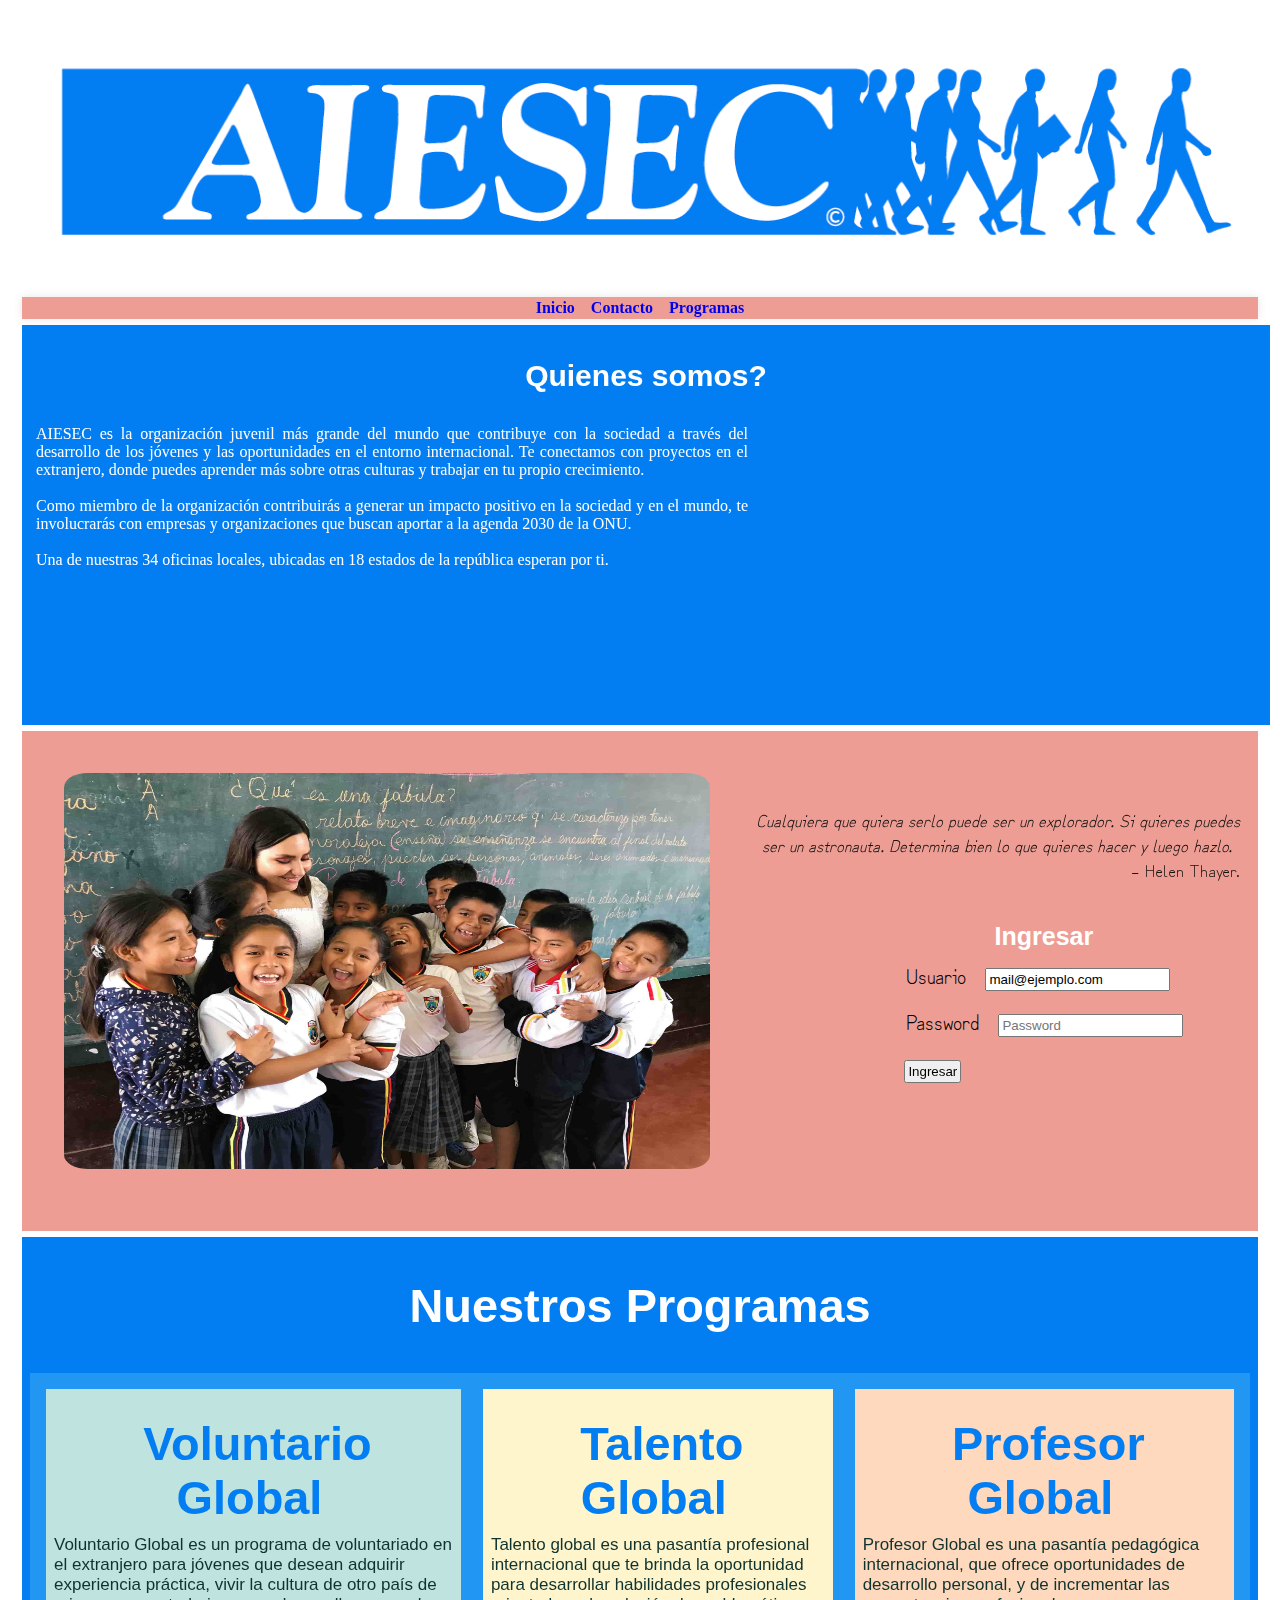
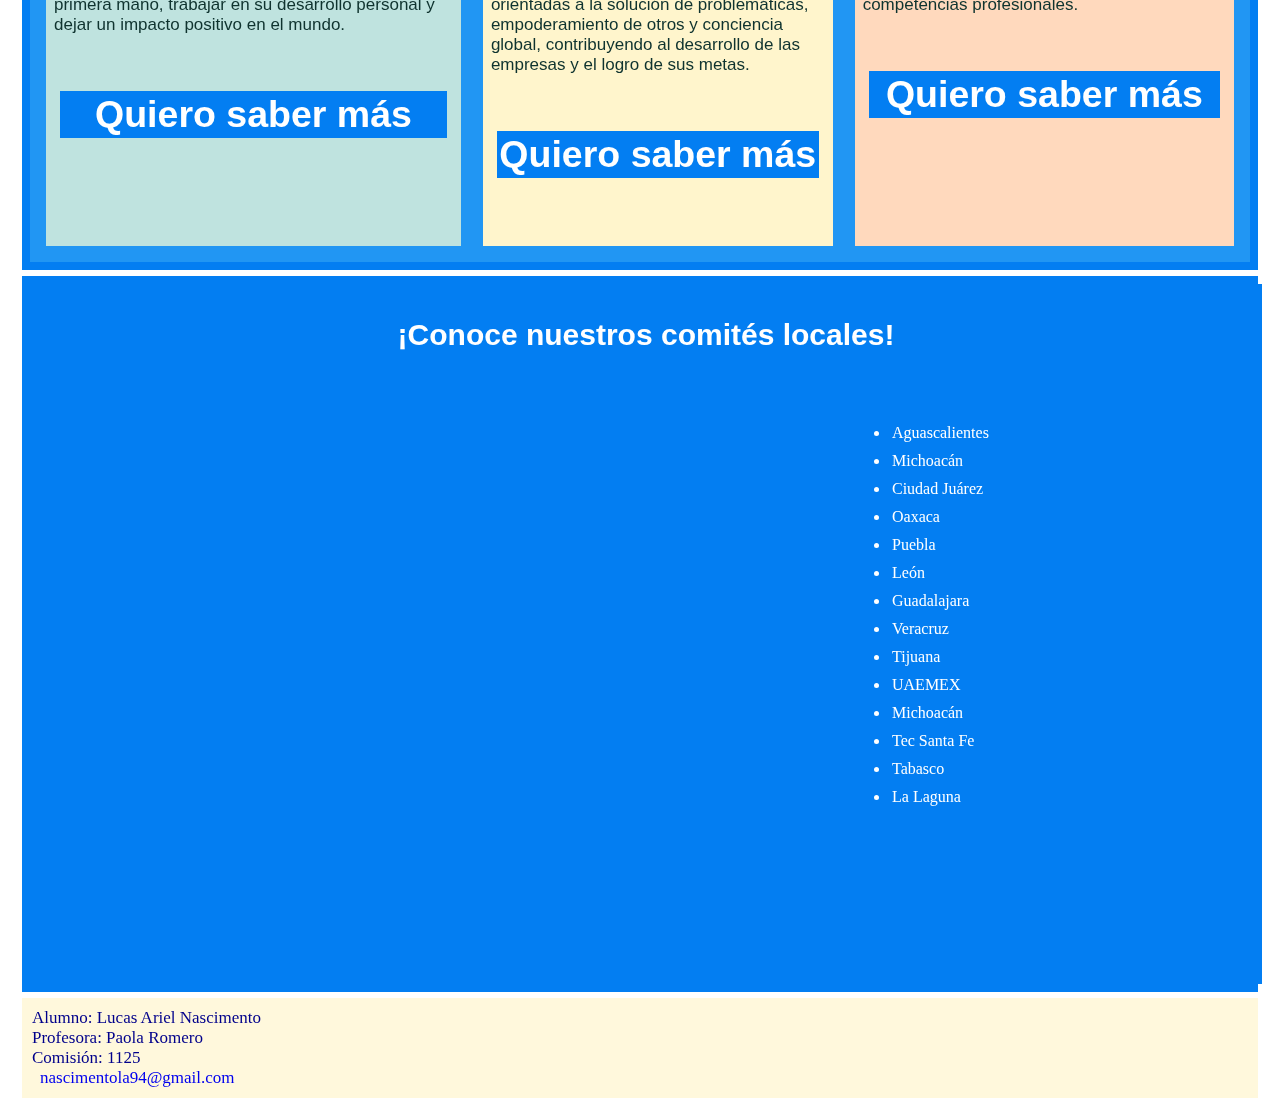
<file: index.html>
<!DOCTYPE html>
<html lang="en">

<head>
    <meta charset="UTF-8">
    <meta http-equiv="X-UA-Compatible" content="IE=edge">
    <meta name="viewport" content="width=device-width, initial-scale=1.0">
    <title>Pagina Principal</title>

    <img src="logo.png" alt="" id="logo">



    <link rel="stylesheet" href="Principal.css">
    <link rel="preconnect" href="https://fonts.googleapis.com">
    <link rel="preconnect" href="https://fonts.gstatic.com" crossorigin>
    <link href="https://fonts.googleapis.com/css2?family=Zen+Kurenaido&display=swap" rel="stylesheet">
    <link href="https://cdn.jsdelivr.net/npm/bootstrap@5.1.3/dist/css/bootstrap.min.css" rel="stylesheet"
        integrity="sha384-1BmE4kWBq78iYhFldvKuhfTAU6auU8tT94WrHftjDbrCEXSU1oBoqyl2QvZ6jIW3" crossorigin="anonymous">

</head>

<body>

    <header id="main-header">
        <b><a href="index.html">Inicio</a><a href="Formulario.html">Contacto</a><a href="Productos.html">Programas</a></b>
    </header>


    <div class="conteiner">
        <h2>Quienes somos?</h2>

        <iframe id="video" src="https://www.youtube.com/embed/ZxS9xhRzm-Y" title="YouTube video player" frameborder="0"
            allow="accelerometer; autoplay; clipboard-write; encrypted-media; gyroscope; picture-in-picture"
            allowfullscreen></iframe>


        <p>
            <br>
            AIESEC es la organización juvenil más grande del mundo que contribuye con la sociedad a través del
            desarrollo
            de los jóvenes y las oportunidades en el entorno internacional.
            Te conectamos con proyectos en el extranjero, donde puedes aprender más sobre otras culturas y trabajar
            en
            tu
            propio crecimiento. <br> <br>
            Como miembro de la organización contribuirás a generar un impacto positivo en la sociedad y en el mundo, te
            involucrarás con empresas y organizaciones que buscan aportar a la agenda 2030 de la ONU. <br><br>
            Una de nuestras 34 oficinas locales, ubicadas en 18 estados de la república esperan por ti.
        </p>

    </div>





    <section id="frase">



        <div>
            <img src="brenda.jpg" alt="" id="foto2">
        </div>
        <div id="frase1">
            <br>
            <br>
            <p> <i>Cualquiera que quiera serlo puede ser un explorador. Si quieres puedes ser un astronauta. Determina
                    bien lo que quieres hacer y luego hazlo.<br> </i>
                – Helen Thayer.</p>
        </div>

        <div id="login1">
            <form id="login">
                <h4>Ingresar</h4>
                <div class="col-auto">
                    <label for="staticEmail2" class="visually-hidden">Usuario</label>
                    <input type="text" class="form-control" value="mail@ejemplo.com">
                </div>
                <div class="col-auto">
                    <label for="inputPassword2" class="visually-hidden">Password</label>
                    <input type="password" class="form-control" placeholder="Password">
                </div>
                <div class="col-auto">
                    <button type="submit" class="btn btn-primary mb-3">Ingresar</button>
                </div>
            </form>
        </div>







    </section>



    <section id="cajapadre">
        <div id="prog">
            <h2>Nuestros Programas</h2>
        </div>

        <div class="grid-container">
            <div id="registro" class="grid-item">


                <h3><b>Voluntario Global</b></h3>
                <p>Voluntario Global es un programa de voluntariado en el extranjero para jóvenes que desean
                    adquirir
                    experiencia práctica, vivir la cultura de otro país de primera mano, trabajar en su desarrollo
                    personal y
                    dejar un impacto positivo en el mundo.</p>

                <a href="Productos.html">

                    <div id="info">
                        <h4>Quiero saber más</h4>
                    </div>

                </a>
            </div>

            <div id="admision" class="grid-item">

                <h3><b>Talento Global</b></h3>
                <p>Talento global es una pasantía profesional internacional que te brinda la oportunidad para
                    desarrollar
                    habilidades profesionales orientadas a la solución de problemáticas, empoderamiento de otros y
                    conciencia
                    global, contribuyendo al desarrollo de las empresas y el logro de sus metas. </p>
                <a href="Productos.html">

                    <div id="info">
                        <h4>Quiero saber más</h4>
                    </div>

                </a>
            </div>


            <div id="experiencia" class="grid-item">
                <h3><b>Profesor Global</b></h3>
                <p>Profesor Global es una pasantía pedagógica internacional, que ofrece oportunidades de desarrollo
                    personal, y
                    de incrementar las competencias profesionales.</p>
                <a href="Productos.html">

                    <div id="info">
                        <h4>Quiero saber más</h4>
                    </div>

                </a>
            </div>
        </div>

    </section>


    <section>

        <div class="conteiner2">
            <h2>¡Conoce nuestros comités locales!</h2>

            <iframe id="mapa"
                src="https://www.google.com/maps/embed?pb=!1m18!1m12!1m3!1d32429786.92684123!2d-93.60892697522803!3d-7.159000736356706!2m3!1f0!2f0!3f0!3m2!1i1024!2i768!4f13.1!3m3!1m2!1s0x85d1ff3a4429915d%3A0x203d419f6b9497cc!2sAIESEC%20en%20M%C3%A9xico!5e0!3m2!1ses-419!2sar!4v1635107667292!5m2!1ses-419!2sar"
                style="border:0;" allowfullscreen="" loading="lazy"></iframe>

            <div id="tabla">
                <li>Aguascalientes</li>
                <li>Michoacán</li>
                <li>Ciudad Juárez</li>
                <li>Oaxaca</li>
                <li>Puebla</li>
                <li>León</li>
                <li>Guadalajara</li>
                <li>Veracruz</li>
                <li>Tijuana</li>
                <li>UAEMEX</li>
                <li>Michoacán</li>
                <li>Tec Santa Fe</li>
                <li>Tabasco</li>
                <li>La Laguna</li>

            </div>

        </div>



    </section>





    <footer>
        <p id="pfooter">Alumno: Lucas Ariel Nascimento<br>
            Profesora: Paola Romero<br>
            Comisión: 1125<br>
            <a href="mailto:nascimentola94@gmail.com">nascimentola94@gmail.com</a>
        </p>
    </footer>
</body>

</html>
</file>
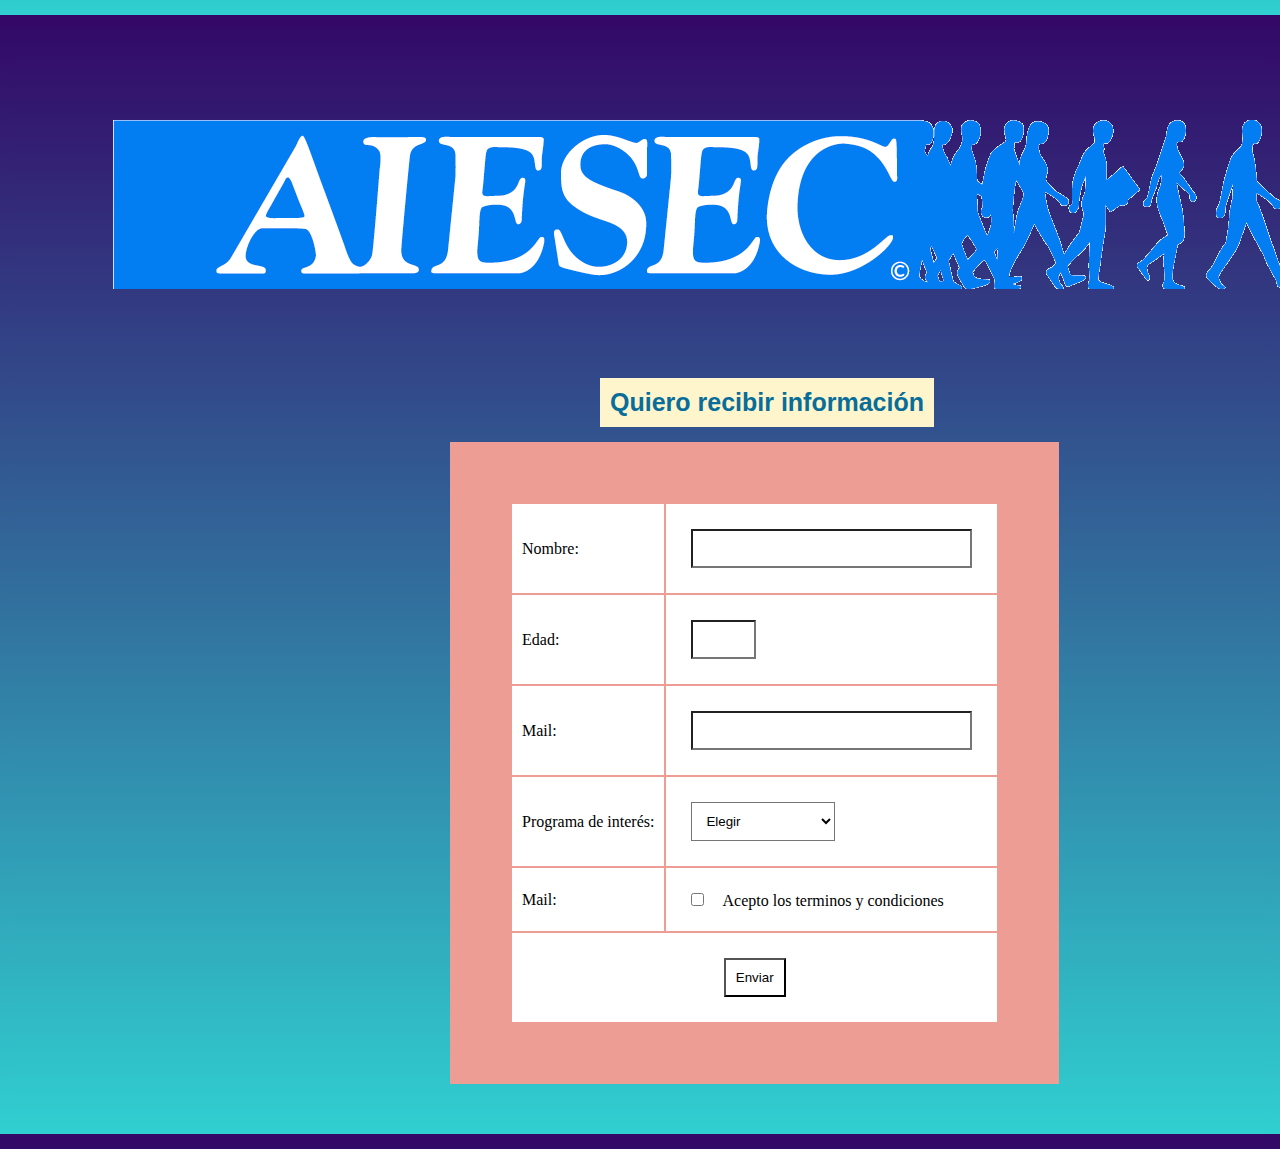
<file: Formulario.html>
<!DOCTYPE html>
<html lang="en">

<head>
    <img src="logo.png" alt="" id="logo">
    <meta charset="UTF-8">
    <meta http-equiv="X-UA-Compatible" content="IE=edge">
    <meta name="viewport" content="width=device-width, initial-scale=1.0">
    <title>Formulario</title>
    <link rel="stylesheet" href="formulario.css">

</head>

<body>
    
    <h2>Quiero recibir información</h2>
    <section>
        <form name="fvalida">
            <table >
                <tr>
                    <td>Nombre: </td>
                    <td><input type="text" name="nombre" size="30" maxlength="100"></td>
                </tr>
                <tr>
                    <td>Edad: </td>
                    <td><input type="text" name="edad" size="3" maxlength="2"></td>
                </tr>

                <tr>
                    <td>Mail: </td>
                    <td><input type="email" name="Mail" size="30" maxlength="100"> </td>
                </tr>
                    
                <tr>
                    <td>Programa de interés:</td>
                    <td>
                        <select name="interes">
                            <option value="Elegir">Elegir
                            </option>
                            <option value="Comercial">Voluntario Global </option>
                            <option value="Clientes">Talento Global </option>
                            <option value="Proveedores">Profesor Global </option>
                        </select>
                    </td>
                </tr>

                <tr>
                    <td>Mail: </td>
                    <td><input type="checkbox" name="terminos"> Acepto los terminos y condiciones </td>
                </tr>

                <tr>
                    <td colspan="2" align="center"><input type="button" value="Enviar" onclick="valida_envia()"></td>
                </tr>
            </table>
        </form>
    </section>
        <script>
            
            function valida_envia() {
                
                if (document.fvalida.nombre.value.length == 0) {
                    alert("Tiene que escribir su nombre")
                    document.fvalida.nombre.focus()
                    return 0;
                }
    
                edad = document.fvalida.edad.value
                edad = validarEntero(edad)
                document.fvalida.edad.value = edad
                if (edad == "") {
                    alert("Tiene que introducir un número entero en su edad.")
                    document.fvalida.edad.focus()
                    return 0;
                } else {
                    if (edad < 18) {
                        alert("Debe ser mayor de 18 años.")
                        document.fvalida.edad.focus()
                        return 0;
                    }
                }
    
                if (document.fvalida.Mail.value.length == 0) {
                    alert("Tiene que escribir su correo electronico")
                    document.fvalida.nombre.focus()
                    return 0;
                }

                if (document.fvalida.interes.selectedIndex == 0) {
                    alert("Debe seleccionar un motivo de su contacto.")
                    document.fvalida.interes.focus()
                    return 0;
                }

    
                alert("Muchas gracias por enviar el formulario");
                document.fvalida.submit();
            }
    
            function validarEntero(valor) {
                valor = parseInt(valor)
    
                if (isNaN(valor)) {
                    return ""
                } else {
                    return valor
                }
            }
        </script>
</body>


</html>
</file>
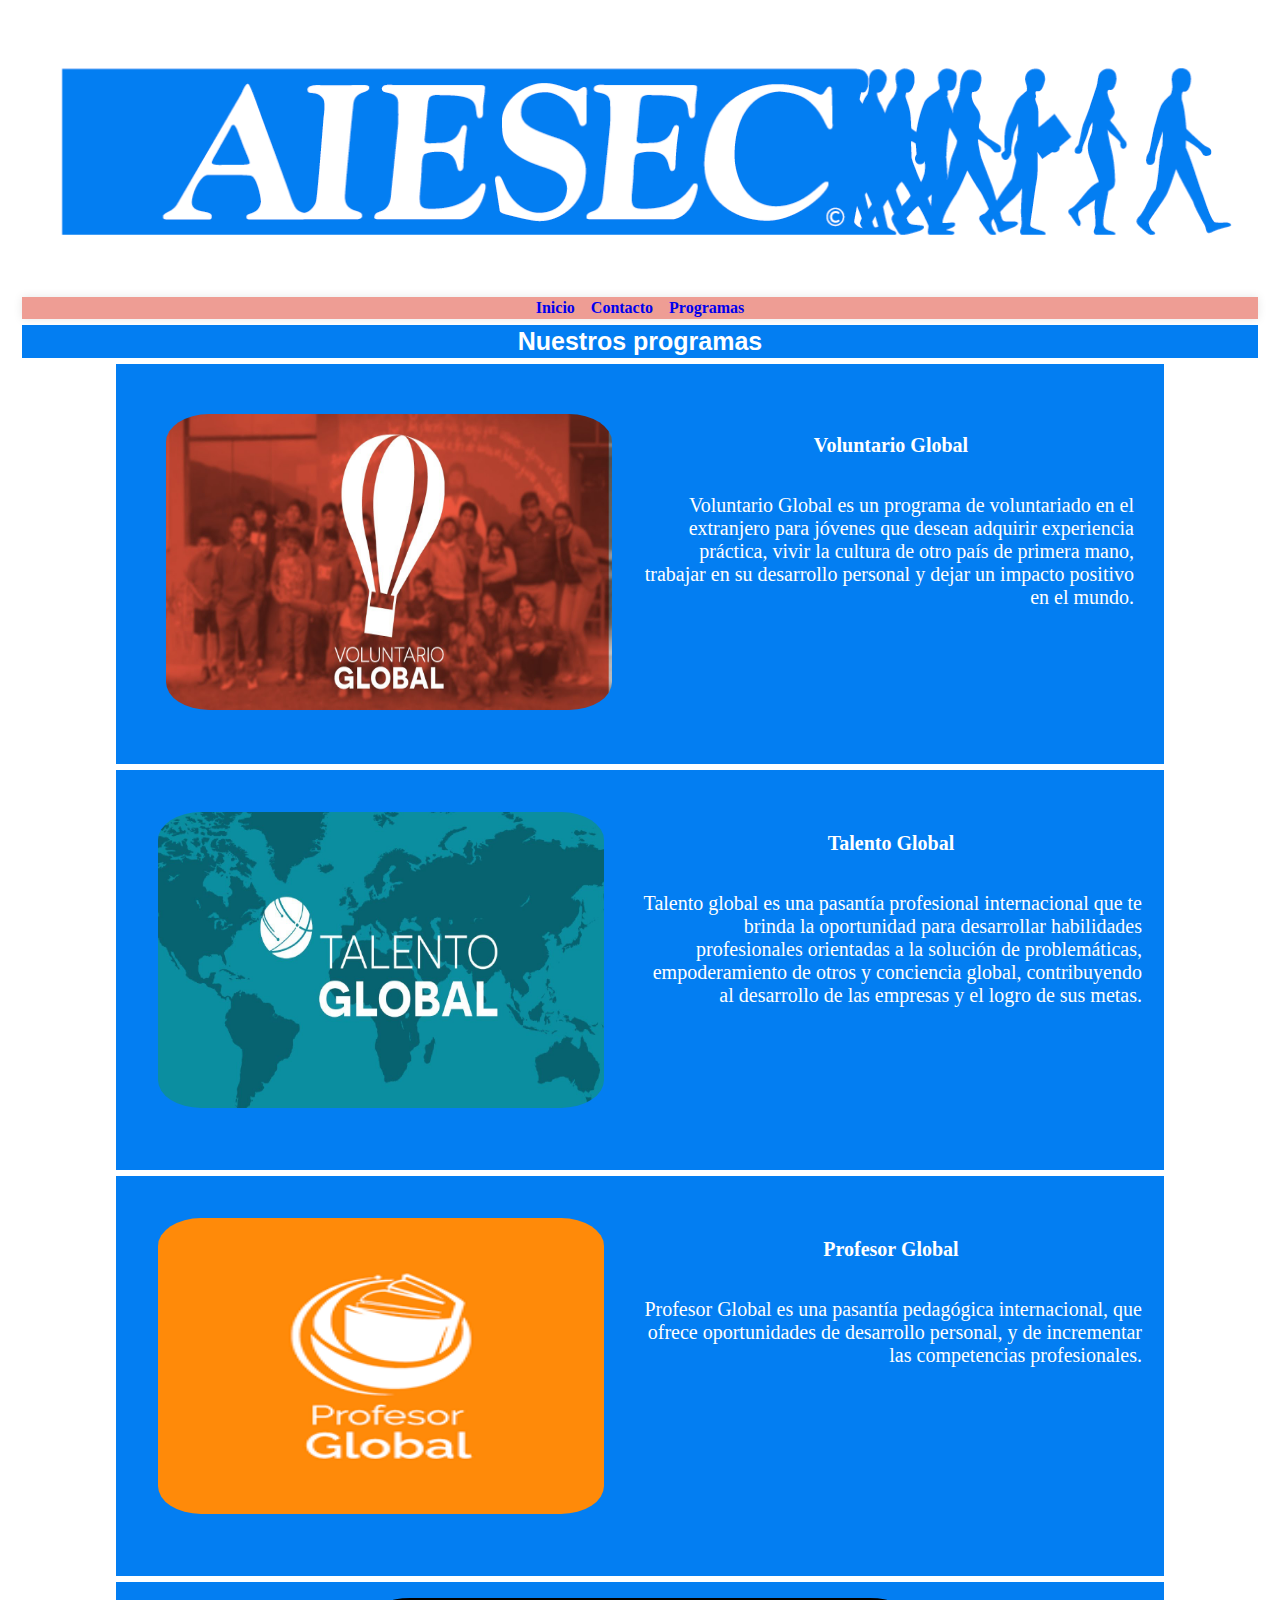
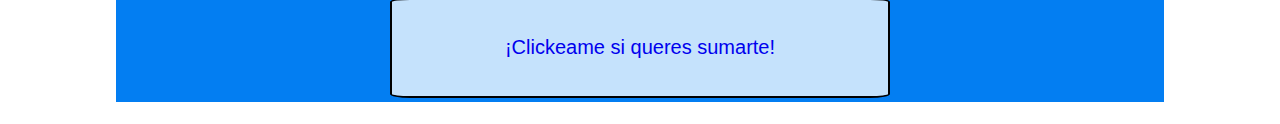
<file: Productos.html>
<!DOCTYPE html>
<html lang="en">

<head>
    <meta charset="UTF-8">
    <meta http-equiv="X-UA-Compatible" content="IE=edge">
    <meta name="viewport" content="width=device-width, initial-scale=1.0">
    <title>Productos</title>
    <img src="logo.png" alt="" id="logo">
    <link rel="stylesheet" href="Producto.css">

</head>

<body>

    <header id="main-header">
        <b><a href="index.html">Inicio</a><a href="Formulario.html">Contacto</a><a href="Productos.html">Programas</a></b>
    </header>

    <h2>Nuestros programas</h2>

    <section>
        <div class="conteiner">
            
            <div>
                
        
                <img src="voluntario.jpg" alt="" id="foto2">
                <h4>
                    <u>Voluntario Global</u> 
                 </h4>
                <p>
                    
                    <br>
                    Voluntario Global es un programa de voluntariado en el extranjero para jóvenes que desean adquirir
                experiencia práctica, vivir la cultura de otro país de primera mano, trabajar en su desarrollo personal y
                dejar un impacto positivo en el mundo.
                </p>
            </div>

        </section>

        <section>
            <div class="conteiner">
                <img src="talento.jpg" alt="" id="foto2">
            <h4>
                <u>Talento Global</u> 
             </h4>
    
            <p>
                <br>
                Talento global es una pasantía profesional internacional que te brinda la oportunidad para desarrollar
                habilidades profesionales orientadas a la solución de problemáticas, empoderamiento de otros y conciencia
                global, contribuyendo al desarrollo de las empresas y el logro de sus metas.
            </p>
        </div>

    </section>
    <section>
        <div class="conteiner">
            <img src="profesor.png" alt="" id="foto2">
            <h4>
                <u>Profesor Global</u> 
             </h4>
    
            
    
            <p>
                <br>
                Profesor Global es una pasantía pedagógica internacional, que ofrece oportunidades de desarrollo personal, y
            de incrementar las competencias profesionales.
            </p>
        </div>


    </section>

 
    

    <section id="base">
    <div style="text-align: center;">
        <button>
        <a href="Formulario.html">
           ¡Clickeame si queres sumarte!
        </a>
        </button>
        </div>
    </section>
</body>

</html>
</file>
<file: Principal.css>
*{
    margin: 6px;
    padding: 2px;
    box-sizing: border-box;
    text-decoration: none;
    
}

    /*animación*/
#logo{
    width:100%;
    animation-name: logo;
      animation-duration: 3s;  
     
    }
    
    @keyframes logo {
      from {background-color: rgb(3, 126, 242);}
      to {background-color: rgb(255, 255, 255);}
    }
  

#main-header {
	background: #EE9D94;
	text-align: center;
	box-shadow: 0 0 10px rgba(0,0,0,.1);
    position: sticky;
}


#info{
    width: auto;
    
}

#info h4{
    background-color:rgb(3, 126, 242);
    color: rgb(255, 255, 255);
}

.conteiner{
    width: 100%;
    height: 400px;
    align-items: center;
    justify-content: center;
    background-color: rgb(3, 126, 242)
}
.conteiner h2{
    
    text-align: center;
    margin-top: 30px;
    font-size: 30px;
    color:rgb(255, 255, 255);
}
.conteiner p{
    text-align: justify;
    margin-top: 10px;
    margin-bottom: 10px;
    font-size: 16px;
    margin: 10px;
    color:rgb(255, 255, 255);
}

#video{
    border-radius: 4%;
    width: 500px;
    height: 300px;
    float: right;
    margin: 10px;
}

h2{
    font-size: 1.563em;
    font-family: 'Lucida Sans', 'Lucida Sans Regular', 'Lucida Grande', 'Lucida Sans Unicode', Geneva, Verdana, sans-serif;
    background-color:rgb(3, 126, 242);
    color: rgb(255, 255, 255);
    text-align: center;
}

h3{
    font-size: 1.563em;
    font-family: 'Lucida Sans', 'Lucida Sans Regular', 'Lucida Grande', 'Lucida Sans Unicode', Geneva, Verdana, sans-serif;
    color:rgb(3, 126, 242);
    text-align: center;
}

h4 { 
    font-size: 1.25em;
    font-family: 'Lucida Sans', 'Lucida Sans Regular', 'Lucida Grande', 'Lucida Sans Unicode', Geneva, Verdana, sans-serif;
    color:rgb(255, 255, 255);
    text-align: center;

}


section{

    background-color: rgb(3, 126, 242)
    
}

p{
    font-size: 17px;
    position: static;
    color: azure;
    text-align: left;
}
footer{
    color: darkblue;
    background-color: cornsilk;
    font-family: Cambria, Cochin, Georgia, Times, 'Times New Roman', serif;
}

#pfooter{
    color: darkblue;
}



#registro{
    
    color: #086e99;    
    background-color: #BFE3DF;
    font-family: Arial, Helvetica, sans-serif;
    text-align: justify;
 
}
#admision{
    
    color: #086e99;
    background-color: #FFF5CC;
    font-family: Arial, Helvetica, sans-serif;
    text-align: justify;
  
}

#experiencia{
    
    color: #086e99;
    background-color: #FFD9BD;
    font-family: Arial, Helvetica, sans-serif;
    text-align: justify;
  
}



div p {
    color: #0f332f;
    text-align: left;
    }
#frase{
    font-family: 'Zen Kurenaido', sans-serif;
    font-size: 20px;
    background-color: #EE9D94;  
    width: auto;
    height: 500px; 
}

#frase p{
    color: rgba(15, 15, 14, 0.973);
    text-align: right;
}

#frase1{
    font-size: 16px;
    color:rgb(255, 255, 255);}
 

    #foto2{
    border-radius: 4%;
    width: 650px;
    height: 400px;
    float: left;
    margin: 30px;
    }

#login1{
    float: right;
    width: 30%;
    
}

#login{
    width: fit-content;
    height: fit-content;
    float: center;
}

form{
    background-color: #EE9D94;
    flex-wrap: wrap;
    align-content: flex-end;
    width: auto;
    height: auto;
    
}

div.col-auto{
    flex-wrap: wrap;
    align-content: flex-end;
    width: fit-content;
    
}


aside{
    flex-wrap: wrap;
    align-content: flex-end;
    width: auto;
        grid-gap: 10px;
        background-color: #2196F3;
        padding: 10px;
}

/*
#mapa{
    flex-wrap: wrap;
    align-content: flex-end;
    width: auto;
}
*/



.conteiner2{
    width: 100%;
    height: 700px;
    align-items: center;
    justify-content: center;
    background-color: rgb(3, 126, 242)
}
.conteiner2 h2{
    
    text-align: center;
    margin-top: 30px;
    margin-bottom: 30px;
    font-size: 30px;
    color:rgb(255, 255, 255);
}

#mapa{
    border-radius: 4%;
    width: 800px;
    height: 500px;
    float: left;
    margin: 30px;
}

#tabla{
    margin: 0px;
    text-align: justify;
    margin-top: 60px;
    font-size: 16px;
    align-items: right;
    color:rgb(255, 255, 255);
}

#prog{
    text-align: center;
    margin-top: 30px;
    margin-bottom: 30px;
    font-size: 30px;
    color:rgb(255, 255, 255);
}




    /*


    /*___________________________Escritorio____________________________________*/

    @media (min-width: 1024px) {


        .grid-container {
            display: grid;
            align-content: center;
            grid-template-columns: auto auto auto;
            grid-auto-rows: minmax(125px, auto);
        flex-wrap: wrap;
        align-content: flex-end;
        width: auto;
            grid-gap: 10px;
            background-color: #2196F3;
            padding: 10px;
            }
          
        .grid-container > div {
            background-color: rgba(255, 255, 255, 0.8);
            text-align: center;
            padding: 20px 0;
            font-size: 30px;
          }
        
        }
        
    
        
            /*_____________________________________Tablet_____________________*/
        
        @media (max-width:1024px) and (min-width:768px) { 
        
            .grid-container {
                display: grid flex;
                align-content: center;
                grid-template-columns: auto auto auto;
                grid-auto-rows: minmax(125px, auto);
            flex-wrap: wrap;
            align-content: flex-end;
            width: auto;
                grid-gap: 10px;
                background-color: #2196F3;
                padding: 10px;
                }
              
            .grid-container > div {
                background-color: rgba(15, 231, 62, 0.8);
                text-align: center;
                padding: 20px 0;
                font-size: 30px;
              }
            
            
    
    
            }
        
            
        
 /*______________celular MOTO G4 360x640___________________________*/
        @media (max-width:640px){ 
        
    
    
            .grid-container {
                display: grid flex;
                align-content: center;
                grid-template-columns: auto auto auto;
                grid-auto-rows: minmax(125px, auto);
            flex-wrap: wrap;
            align-content: flex-end;
            width: auto;
                grid-gap: 10px;
                background-color: #2196F3;
                padding: 10px;
                }
              
            .grid-container > div {
                background-color: rgba(231, 15, 15, 0.8);
                text-align: center;
                font-size: 30px;
              }

        

            .conteiner{
                width: 100%;
                height: auto;
                align-items: center;
                justify-content: center;
                background-color: rgb(3, 126, 242)
            }
            .conteiner h2{
                background-color: burlywood;
                text-align: center;
                margin-top: 30px;
                font-size: 30px;
                color:rgb(255, 255, 255);
            }
            .conteiner p{
                text-align: justify;
                margin-top: 10px;
                margin-bottom: 10px;
                font-size: 16px;
                margin: 10px;
                color:rgb(255, 255, 255);
            }
            #video{
                border-radius: 4%;
                width: 300px;
                height: 300px;
          } 

         #foto2{
                            border-radius: 4%;
                            width: 250px;
                            height: 200px;
                            }

        
        #login1{
            width: 100%;

            
        }
        #login{
            width: 100%;
            
        }
        
        div.col-auto{
            flex-wrap: wrap;
            align-content: flex-end;
            width: 90%;
            
        }

        #frase{
            font-family: 'Zen Kurenaido', sans-serif;
            font-size: 20px;
            background-color: #EE9D94;  
            width: auto;
            height: 700px; 
        }

        #mapa{
            border-radius: 4%;
            width: 250px;
            height: 200px;
            margin: 30px;
        }
        
        #tabla{
            margin: 0px;
            text-align: justify;
            margin-top: 60px;
            font-size: 16px;
            align-items: right;
            color:rgb(255, 255, 255);
        }

        #main-header {
            background: #EE9D94;
            text-align: center;
            box-shadow: 0 0 10px rgba(0,0,0,.1);

        }
    }
</file>
<file: formulario.css>
*{
    margin: 15px;
    padding: 10px;
    
    
}


body{
  background-image: linear-gradient(to top, #30cfd0 0%, #330867 100%);
}
    /*animación*/
#logo{
    animation-name: logo;
      animation-duration: 3s;  
     
    }
    
    @keyframes logo {
      from {background-color: rgb(3, 126, 242);}
      to {background-color: rgb(255, 255, 255);}
    }
  

  td{
      color: rgb(0, 0, 0);
      background-color: rgb(255, 255, 255);
  }
  tr{
    color: rgb(0, 0, 0);
    background-color: rgb(255, 255, 255);
}
input{
    color: rgb(0, 0, 0);
      background-color: rgb(255, 255, 255);
}

option{
    color: rgb(0, 0, 0);
      background-color: rgb(255, 255, 255);
}


select{
    color: rgb(0, 0, 0);
    background-color: rgb(255, 255, 255);
}


h2{
    font-size: 25px;
    font-family: 'Lucida Sans', 'Lucida Sans Regular', 'Lucida Grande', 'Lucida Sans Unicode', Geneva, Verdana, sans-serif;
    color:rgb(255, 255, 255);
    text-align: center;
}

section{
  margin-left: 100px;
  margin-right: 100px;
  width: fit-content;
  height: auto;
  background-color: #EE9D94;
  align-content: center;
  float: center;
  margin-left: 400px;
}

h2{
  font-size: 1.563em;
  font-family: 'Lucida Sans', 'Lucida Sans Regular', 'Lucida Grande', 'Lucida Sans Unicode', Geneva, Verdana, sans-serif;
  background-color: #FFF5CC;
  color: #086e99;
  text-align: center;
  width: fit-content;
  margin-left: 550px;
}


   /*______________celular MOTO G4 360x640___________________________*/
   @media (max-width:640px){ 
        
    *{
      
      margin: 5px;
      padding: 5px;
      background-color: dodgerblue;
    }
      
      body{
        background-color: dodgerblue;
      }
 


    /*animación*/
#logo{
    animation-name: logo;
      animation-duration: 3s;  
     
    }
    
    @keyframes logo {
      from {background-color: rgb(3, 126, 242);}
      to {background-color: rgb(255, 255, 255);}
    }
  

  td{
      color: rgb(0, 0, 0);
      background-color: rgb(255, 255, 255);
  }
  tr{
    color: rgb(0, 0, 0);
    background-color: rgb(255, 255, 255);
}
input{
    color: rgb(0, 0, 0);
      background-color: rgb(255, 255, 255);
}

option{
    color: rgb(0, 0, 0);
      background-color: rgb(255, 255, 255);
}


select{
    color: rgb(0, 0, 0);
    background-color: rgb(255, 255, 255);
}


h2{
    font-size: 25px;
    font-family: 'Lucida Sans', 'Lucida Sans Regular', 'Lucida Grande', 'Lucida Sans Unicode', Geneva, Verdana, sans-serif;
    color:rgb(255, 255, 255);
    text-align: center;
}

section{
 
  width: fit-content;
  height: auto;
  background-color: #EE9D94;
  margin-right: -500px;
  
 
}

h2{
  font-size: 1.563em;
  font-family: 'Lucida Sans', 'Lucida Sans Regular', 'Lucida Grande', 'Lucida Sans Unicode', Geneva, Verdana, sans-serif;
  background-color: #FFF5CC;
  color: #086e99;
  text-align: center;
  width: fit-content;
  
}


table{
  width:fit-content,
 
}

form{
  width: fit-content;
  
}

   }
</file>
<file: Producto.css>
*{
    margin: 6px;
    padding: 2px;
    box-sizing: border-box;
    text-decoration: none;
    
}

    /*animación*/
#logo{
    width:100%;
    animation-name: logo;
      animation-duration: 3s;  
     
    }
    
    @keyframes logo {
      from {background-color: rgb(3, 126, 242);}
      to {background-color: rgb(255, 255, 255);}
    }
  
    section{
        margin-left: 100px;
        margin-right: 100px;
        width: auto;
        height: 400px;
        background-color: rgb(3, 126, 242);
    }

    #base{
       
        height: 120px;
        background-color: rgb(3, 126, 242);
    }

    #main-header {
        background: #EE9D94;
        text-align: center;
        box-shadow: 0 0 10px rgba(0,0,0,.1);
        position: sticky;
    }

    h2{
        font-size: 1.563em;
        font-family: 'Lucida Sans', 'Lucida Sans Regular', 'Lucida Grande', 'Lucida Sans Unicode', Geneva, Verdana, sans-serif;
        background-color:rgb(3, 126, 242);
        color: rgb(255, 255, 255);
        text-align: center;
    }

h3{
    font-size: 25px;
    font-family: 'Lucida Sans', 'Lucida Sans Regular', 'Lucida Grande', 'Lucida Sans Unicode', Geneva, Verdana, sans-serif;
    color:rgb(3, 126, 242);
    text-align: center;
}

button{
    position: relative;
    width: 500px;
    height: 100px;
    background-color: rgba(255, 255, 255, 0.774);
    border-radius: 4%;
    border-style: double;
    font-size: 20px;
    font-family: Arial, Helvetica, sans-serif;
    
}

#foto2{
    border-radius: 10%;
    width: 450px;
    height: 300px;
    margin: 30px;
    float: left;
    }

    #foto3{
        
        float: right;
    }

    .conteiner{
        width: auto;
        align-items: center;
        justify-content: center;
        background-color: rgb(3, 126, 242)

    }

    

    .conteiner h4{
        
        text-align: center;
        margin-top: 50px;
        font-size: 20px;
        color:rgb(255, 255, 255);
    }
    .conteiner p{
        
        text-align: right;
        align-items: right;
        
        font-size: 20px;
        margin: 10px;
        color:rgb(255, 255, 255);
        align-items: right;
    }
    
    /*GRID*/

    #registro{
    
        color: #086e99;    
        background-color: #BFE3DF;
        font-family: Arial, Helvetica, sans-serif;
        text-align: justify;
     
    }
    #admision{
        
        color: #086e99;
        background-color: #FFF5CC;
        font-family: Arial, Helvetica, sans-serif;
        text-align: justify;
      
    }
    
    #experiencia{
        
        color: #086e99;
        background-color: #FFD9BD;
        font-family: Arial, Helvetica, sans-serif;
        text-align: justify;
      
    }

    div p {
        color: #0f332f;
        text-align: left;
        font-size: 10px;
        }


/*











#info{
    width: auto;
    
}

#info h4{
    background-color:rgb(3, 126, 242);
    color: rgb(255, 255, 255);
}

.conteiner{
    width: 100%;
    height: 400px;
    align-items: center;
    justify-content: center;
    background-color: rgb(3, 126, 242)
}
.conteiner h2{
    
    text-align: center;
    margin-top: 30px;
    font-size: 30px;
    color:rgb(255, 255, 255);
}
.conteiner p{
    text-align: justify;
    margin-top: 10px;
    margin-bottom: 10px;
    font-size: 16px;
    margin: 10px;
    color:rgb(255, 255, 255);
}

#video{
    border-radius: 4%;
    width: 500px;
    height: 300px;
    float: right;
    margin: 10px;
}




h4 { 
    font-size: 1.25em;
    font-family: 'Lucida Sans', 'Lucida Sans Regular', 'Lucida Grande', 'Lucida Sans Unicode', Geneva, Verdana, sans-serif;
    color:rgb(255, 255, 255);
    text-align: center;

}




p{
    font-size: 17px;
    position: static;
    color: azure;
    text-align: left;
}
footer{
    color: darkblue;
    background-color: cornsilk;
    font-family: Cambria, Cochin, Georgia, Times, 'Times New Roman', serif;
}

#pfooter{
    color: darkblue;
}







div p {
    color: #0f332f;
    text-align: left;
    }
#frase{
    font-family: 'Zen Kurenaido', sans-serif;
    font-size: 20px;
    background-color: #EE9D94;  
    width: auto;
    height: 500px; 
}

#frase p{
    color: rgba(15, 15, 14, 0.973);
    text-align: right;
}

#frase1{
    font-size: 16px;
    color:rgb(255, 255, 255);}
 

    

#login1{
    float: right;
    width: 30%;
    
}

#login{
    width: fit-content;
    height: fit-content;
    float: center;
}

form{
    background-color: #EE9D94;
    flex-wrap: wrap;
    align-content: flex-end;
    width: auto;
    height: auto;
    
}

div.col-auto{
    flex-wrap: wrap;
    align-content: flex-end;
    width: fit-content;
    
}


aside{
    flex-wrap: wrap;
    align-content: flex-end;
    width: auto;
        grid-gap: 10px;
        background-color: #2196F3;
        padding: 10px;
}

/*
#mapa{
    flex-wrap: wrap;
    align-content: flex-end;
    width: auto;
}




.conteiner2{
    width: 100%;
    height: 700px;
    align-items: center;
    justify-content: center;
    background-color: rgb(3, 126, 242)
}
.conteiner2 h2{
    
    text-align: center;
    margin-top: 30px;
    margin-bottom: 30px;
    font-size: 30px;
    color:rgb(255, 255, 255);
}

#mapa{
    border-radius: 4%;
    width: 800px;
    height: 500px;
    float: left;
    margin: 30px;
}

#tabla{
    margin: 0px;
    text-align: justify;
    margin-top: 60px;
    font-size: 16px;
    align-items: right;
    color:rgb(255, 255, 255);
}

#prog{
    text-align: center;
    margin-top: 30px;
    margin-bottom: 30px;
    font-size: 30px;
    color:rgb(255, 255, 255);
}




    /*


    /*___________________________Escritorio____________________________________*/

    @media (min-width: 1024px) {


        .grid-container {
            display: grid;
            align-content: center;
            grid-template-columns: auto auto auto;
            grid-auto-rows: minmax(125px, auto);
        flex-wrap: wrap;
        align-content: flex-end;
        width: auto;
            grid-gap: 10px;
            background-color: #2196F3;
            padding: 10px;
            }
          
        .grid-container > div {
            background-color: rgba(255, 255, 255, 0.8);
            text-align: center;
            padding: 20px 0;
            font-size: 30px;
          }
        
        }
        
    
        
            /*_____________________________________Tablet_____________________*/
        
        @media (max-width:1024px) and (min-width:768px) { 
        
            .grid-container {
                display: grid flex;
                align-content: center;
                grid-template-columns: auto auto auto;
                grid-auto-rows: minmax(125px, auto);
            flex-wrap: wrap;
            align-content: flex-end;
            width: auto;
                grid-gap: 10px;
                background-color: #2196F3;
                padding: 10px;
                }
              
            .grid-container > div {
                background-color: rgba(15, 231, 62, 0.8);
                text-align: center;
                padding: 20px 0;
                font-size: 30px;
              }
            
            
    
    
            }
        
            
        
    /*______________celular MOTO G4 360x640___________________________*/

        
        @media (max-width:640px){ 
        
    
    
            .grid-container {
                display: grid flex;
                align-content: center;
                grid-template-columns: auto auto auto;
                grid-auto-rows: minmax(125px, auto);
            flex-wrap: wrap;
            align-content: flex-end;
            width: 100%;
            
                grid-gap: 10px;
                background-color: #2196F3;
                padding: 10px;
                }
              
            .grid-container > div {
                background-color: rgba(231, 15, 15, 0.8);
                text-align: center;
                font-size: 30px;
              }

        

        
            
                            
    
        
            section{
                margin-left: 0px;
                margin-right: 0px;
              
                height: 300px;
                background-color: rgb(3, 126, 242);
            }
        
            #base{
               
                height: 120px;
                background-color: rgb(3, 126, 242);
            }
        
            #main-header {
                background: #EE9D94;
                text-align: center;
                box-shadow: 0 0 10px rgba(0,0,0,.1);
                position: sticky;
            }
        
            h2{
                font-size: 1.563em;
                font-family: 'Lucida Sans', 'Lucida Sans Regular', 'Lucida Grande', 'Lucida Sans Unicode', Geneva, Verdana, sans-serif;
                background-color:rgb(3, 126, 242);
                color: rgb(255, 255, 255);
                text-align: center;
            }
        
        h3{
            font-size: 10px;
            font-family: 'Lucida Sans', 'Lucida Sans Regular', 'Lucida Grande', 'Lucida Sans Unicode', Geneva, Verdana, sans-serif;
            color:rgb(3, 126, 242);
            text-align: center;
        }
        
        button{
            position: relative;
            width: 100%;
            height: 100px;
            background-color: rgba(255, 255, 255, 0.774);
            border-radius: 4%;
            border-style: double;
            font-size: 20px;
            font-family: Arial, Helvetica, sans-serif;
            
        }
        
        #foto2{
            border-radius: 10%;
            width: 130px;
            height: 100px;
            }
        
         #foto3{
                width: 80px;
                height: 80px;
            }
        
            .conteiner{
                width: auto;
                align-items: center;
                justify-content: center;
                background-color: rgb(3, 126, 242)
            }
            .conteiner h4{
                
                text-align: center;
                
                font-size: 20px;
                color:rgb(255, 255, 255);
            }
            .conteiner p{
                
                text-align: right;
                
                font-size: 10px;
               
                color:rgb(255, 255, 255);
                
            }
            
            /*GRID*/
            
            #registro{
            
                color: #086e99;    
                background-color: #BFE3DF;
                font-family: Arial, Helvetica, sans-serif;
                text-align: justify;
             
            }
            #admision{
                
                color: #086e99;
                background-color: #FFF5CC;
                font-family: Arial, Helvetica, sans-serif;
                text-align: justify;
              
            }
            
            #experiencia{
                
                color: #086e99;
                background-color: #FFD9BD;
                font-family: Arial, Helvetica, sans-serif;
                text-align: justify;
              
            }
        
            div p {
                color: #0f332f;
                text-align: left;
                font-size: 16px;
                }
            }
</file>
